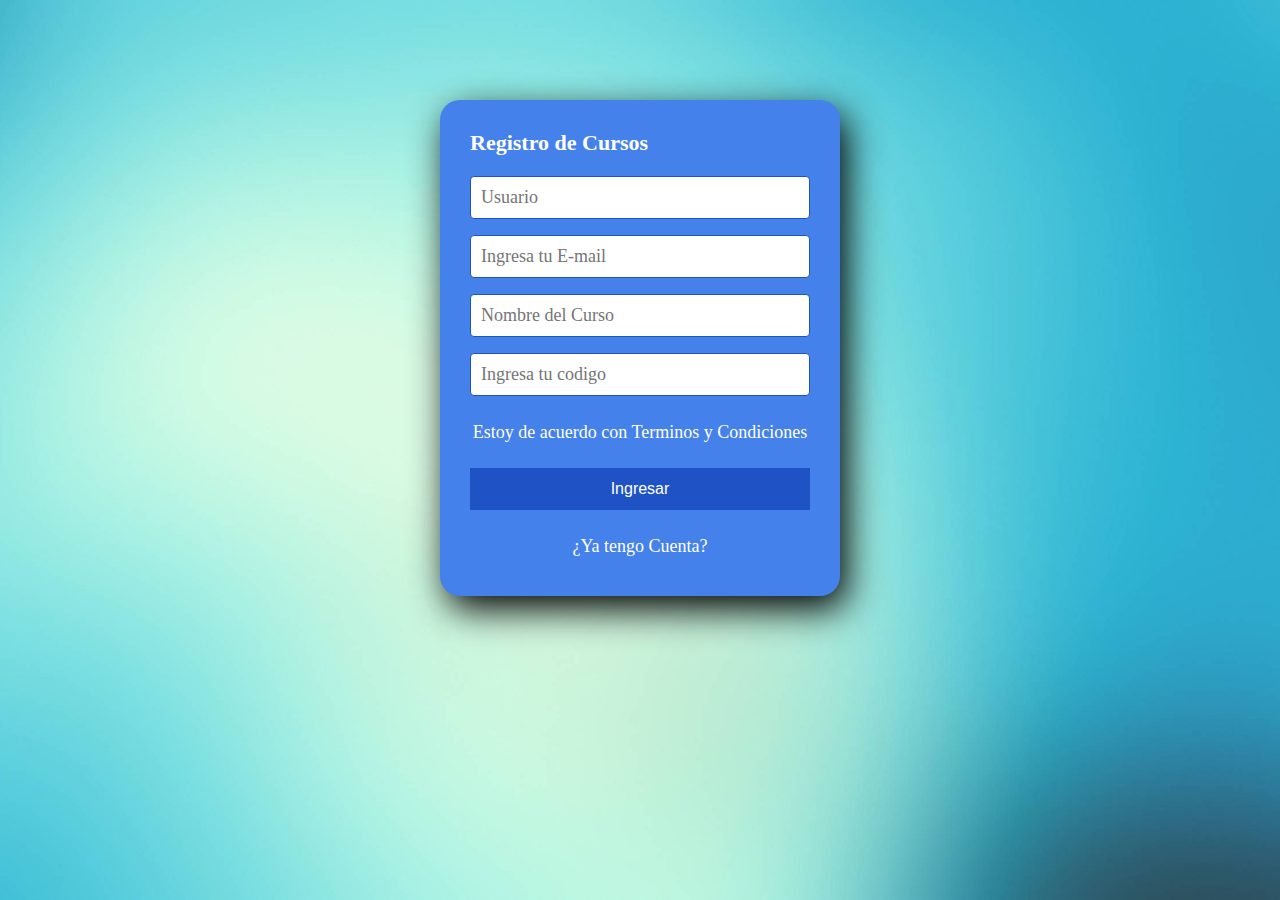
<file: Formulario_Cursos/Crear-un-Formulario-de-Registro-con-HTML-y-CSS--master/index.html>
<!DOCTYPE html>
<html lang="en">
<head>
  <meta charset="UTF-8">
  <meta name="viewport" content="width=device-width, initial-scale=1.0">
  <meta http-equiv="X-UA-Compatible" content="ie=edge">
  <link rel="stylesheet" href="style.css">
  <title>Formulario Registro de Cursos</title>
</head>

<body>
  
  <section class="form-register">
    <h4>Registro  de Cursos</h4>
    <input class="controls" type="text" name="nombres" id="nombres" placeholder="Usuario">
    <input class="controls" type="email" name="correo" id="correo" placeholder="Ingresa tu E-mail">
    <input class="controls" type="text" name="nombre" id="Cursos" placeholder="Nombre del Curso">
    <input class="controls" type="code" name="Ingresar" id="Ingresar" placeholder="Ingresa tu codigo">
    <p>Estoy de acuerdo con <a href="#">Terminos y Condiciones</a></p>
    <input class="botons" type="submit" value="Ingresar">
    <p><a href="#">¿Ya tengo Cuenta?</a></p>
  </section>
  

</body>
</html>
</file>
<file: Formulario_Cursos/Crear-un-Formulario-de-Registro-con-HTML-y-CSS--master/style.css>
* {
  margin: 0;
  padding: 0;
  box-sizing: border-box;
}

body {
  
  background-image:url("Azull.jpg");
  background-position: center   ;
  background-repeat: no-repeat;
  background-size: cover;
  background-attachment: fixed;
  
  
}

.form-register {
  width: 400px;
  background: #4481eb;
  padding: 30px;
  margin: auto;
  margin-top: 100px;
  border-radius: 20px;
  font-family: 'calibri';
  color: white;
  box-shadow: 7px 13px 37px #000;
}

.form-register h4 {
  font-size: 22px;
  margin-bottom: 20px;
}

.controls {
  width: 100%;
  background: white;
  padding: 10px;
  border-radius: 4px;
  margin-bottom: 16px;
  border: 1px solid #1f53c5;
  font-family: 'calibri';
  font-size: 18px;
  color: white;
}

.form-register p {
  height: 40px;
  text-align: center;
  font-size: 18px;
  line-height: 40px;
}

.form-register a {
  color: white;
  text-decoration: none;
}

.form-register a:hover {
  color: white;
  text-decoration: underline;
}

.form-register .botons {
  width: 100%;
  background: #1f53c5;
  border: none;
  padding: 12px;
  color: white;
  margin: 16px 0;
  font-size: 16px;
}
</file>
